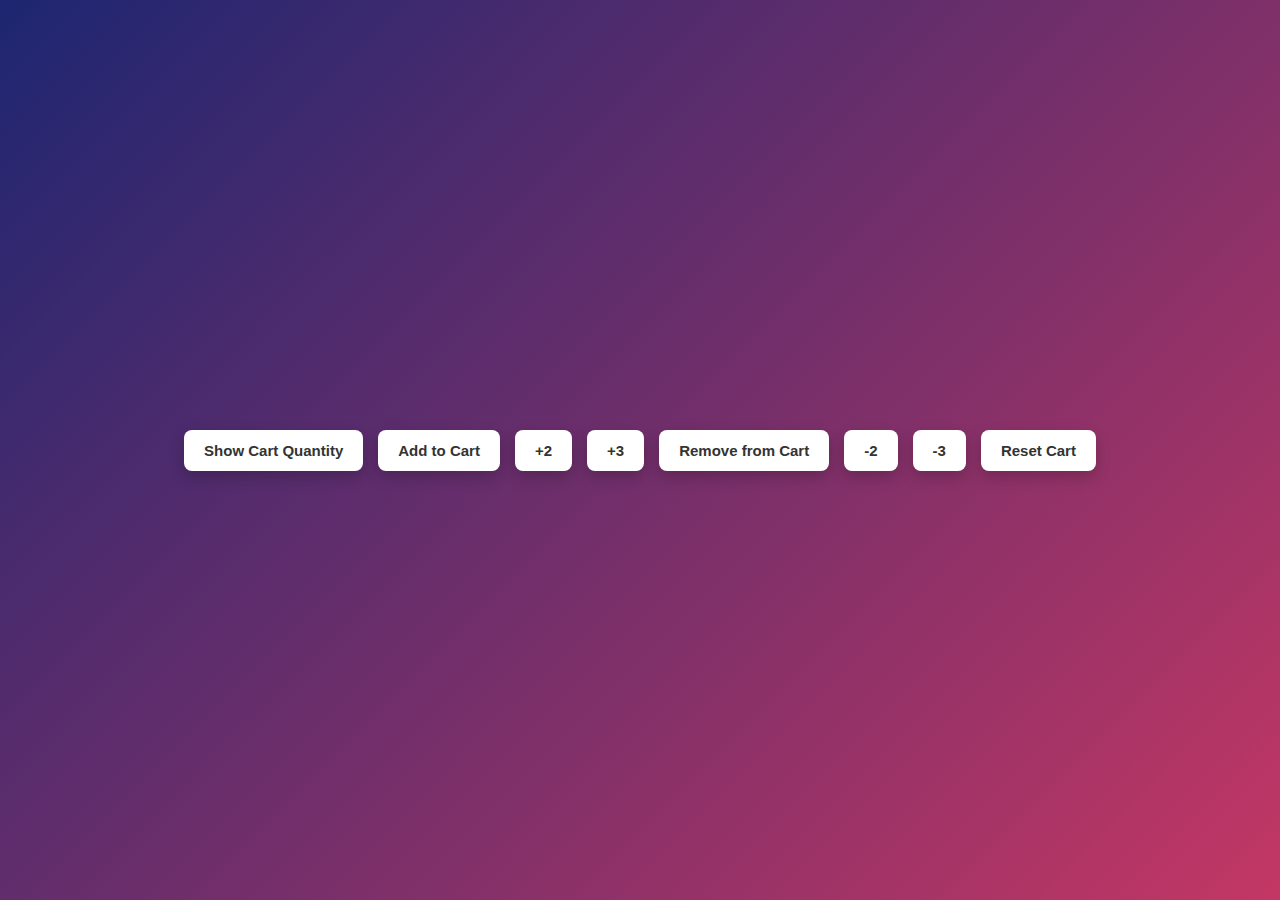
<file: index.html>
<!DOCTYPE html>
<html lang="en">
<head>
    <meta charset="UTF-8">
    <meta name="viewport" content="width=device-width, initial-scale=1.0">
    <title>Javascript variables practical</title>
    <link rel="stylesheet" href="jsvariables.css">
</head>
<body>
    <button onclick="
    console.log(`cart Quantity: ${CartQuantity}`);
        ">Show Cart Quantity</button>
    <button onclick="
    CartQuantity ++;
    console.log(`cart Quantity: ${CartQuantity}`);
    ">Add to Cart</button>
    <button onclick="
    CartQuantity += 2;
    console.log(`cart Quantity: ${CartQuantity}`);    
    ">+2</button>
    <button onclick="
    CartQuantity += 3;
    console.log(`cart Quantity: ${CartQuantity}`);      
    ">+3</button>
    <button onclick="
    CartQuantity -= 1;
    console.log(`cart Quantity: ${CartQuantity}`);      
    ">Remove from Cart</button>
    <button onclick="
    CartQuantity -= 2;
    console.log(`cart Quantity: ${CartQuantity}`);     
    ">-2</button>
    <button onclick="
    CartQuantity -= 3;
    console.log(`cart Quantity: ${CartQuantity}`);     
    ">-3</button>
    <button onclick="
    CartQuantity = 0;
    console.log(`cart was reset`);
    console.log(`cart Quantity: ${CartQuantity}`);     
    ">Reset Cart</button>
    <script src="jsvariables.js"></script>
</body>
</html>
</file>
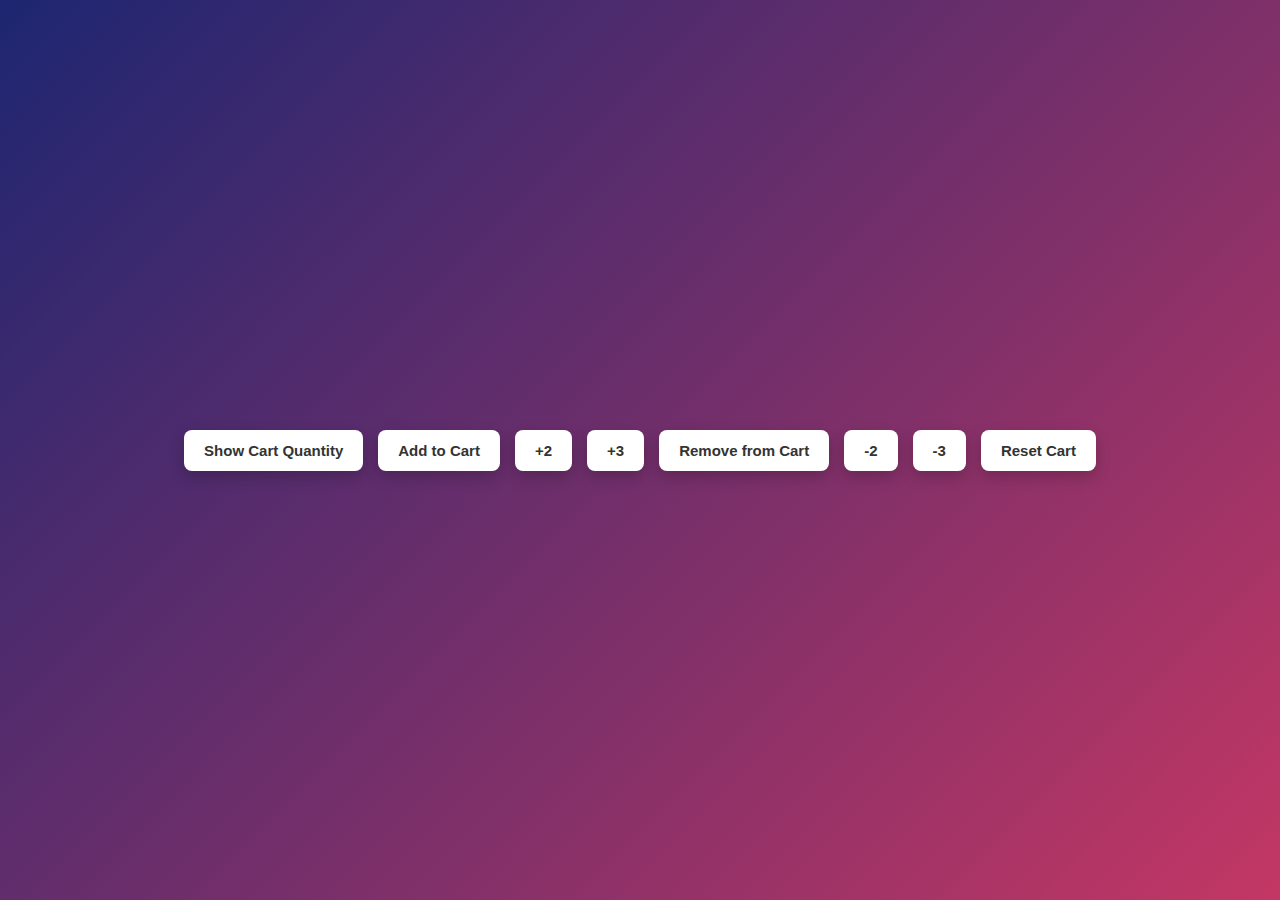
<file: jsvariables.html>
<!DOCTYPE html>
<html lang="en">
<head>
    <meta charset="UTF-8">
    <meta name="viewport" content="width=device-width, initial-scale=1.0">
    <title>Javascript variables practical</title>
    <link rel="stylesheet" href="jsvariables.css">
</head>
<body>
    <button onclick="
    console.log(`cart Quantity: ${CartQuantity}`);
        ">Show Cart Quantity</button>
    <button onclick="
    CartQuantity ++;
    console.log(`cart Quantity: ${CartQuantity}`);
    ">Add to Cart</button>
    <button onclick="
    CartQuantity += 2;
    console.log(`cart Quantity: ${CartQuantity}`);    
    ">+2</button>
    <button onclick="
    CartQuantity += 3;
    console.log(`cart Quantity: ${CartQuantity}`);      
    ">+3</button>
    <button onclick="
    CartQuantity -= 1;
    console.log(`cart Quantity: ${CartQuantity}`);      
    ">Remove from Cart</button>
    <button onclick="
    CartQuantity -= 2;
    console.log(`cart Quantity: ${CartQuantity}`);     
    ">-2</button>
    <button onclick="
    CartQuantity -= 3;
    console.log(`cart Quantity: ${CartQuantity}`);     
    ">-3</button>
    <button onclick="
    CartQuantity = 0;
    console.log(`cart was reset`);
    console.log(`cart Quantity: ${CartQuantity}`);     
    ">Reset Cart</button>
    <script src="jsvariables.js"></script>
</body>
</html>
</file>
<file: jsvariables.css>
* {
    margin: 0;
    padding: 0;
    box-sizing: border-box;
    font-family: Arial, Helvetica, sans-serif;
}

body {
    min-height: 100vh;
    background: linear-gradient(135deg, #1d2671, #c33764);
    display: flex;
    flex-wrap: wrap;
    justify-content: center;
    align-items: center;
    gap: 15px;
    padding: 30px;
}

button {
    background: #ffffff;
    color: #333;
    border: none;
    padding: 12px 20px;
    font-size: 15px;
    font-weight: 600;
    border-radius: 8px;
    cursor: pointer;
    box-shadow: 0 6px 15px rgba(0, 0, 0, 0.2);
    transition: 
        background 0.3s ease,
        color 0.3s ease,
        transform 0.2s ease,
        box-shadow 0.2s ease;
}

button:hover {
    background: #ff9800;
    color: #fff;
    transform: translateY(-3px);
    box-shadow: 0 10px 20px rgba(0, 0, 0, 0.3);
}


button:active {
    transform: scale(0.96);
    box-shadow: 0 4px 10px rgba(0, 0, 0, 0.2);
}

button:last-child {
    background: #e53935;
    color: #fff;
}

button:last-child:hover {
    background: #b71c1c;
}
</file>
